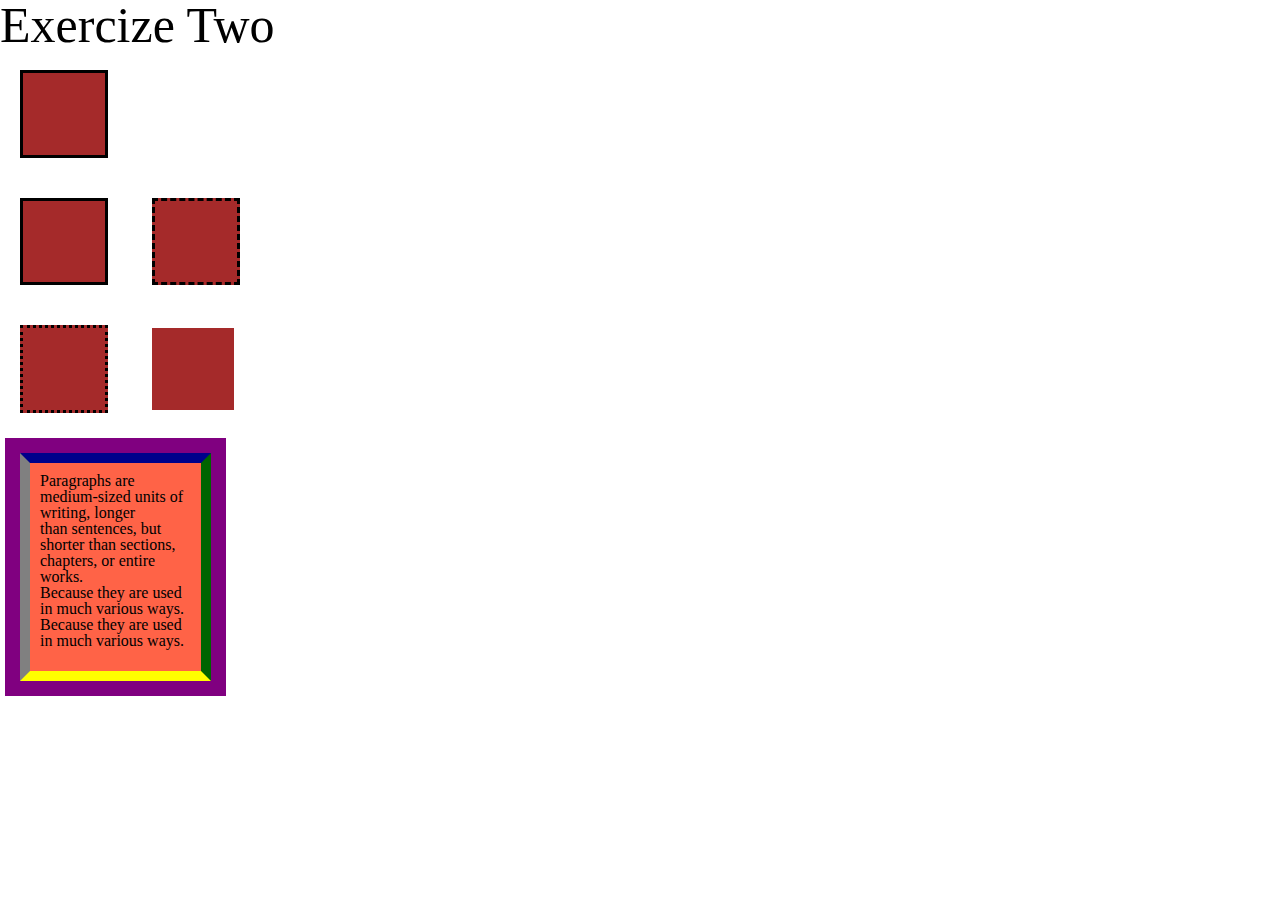
<file: block-BHaaaq/index.html>
<!DOCTYPE html>
<html lang="eng">
    <meta charset="UTF-8">
    <head> 
        <link rel="stylesheet" href="style.css">
        <title>BOX MODEL ASSIGNMENT-2</title>
    </head>
    <body>
        <h1> Exercize Two</h1>
        <section class="blank">
        <P class="a">block 1</P>
        <P class="b">block 2</P>
        <P class="c">block3</P>
        <div class="last">
        <P class="d">block 4</P>
        <P class="e">block5</P>
        </div>
        </section>
<p class="big"> Paragraphs are medium-sized units of writing, longer <br>
    than sentences, but shorter than sections, chapters, or entire works. <br>
    Because they are used in much various ways.
    Because they are used in much various ways.  </p>
 </body>
</html>
</file>
<file: block-BHaaaq/style.css>
/* http://meyerweb.com/eric/tools/css/reset/ 
   v2.0 | 20110126
   License: none (public domain)
*/

html, body, div, span, applet, object, iframe,
h1, h2, h3, h4, h5, h6, p, blockquote, pre,
a, abbr, acronym, address, big, cite, code,
del, dfn, em, img, ins, kbd, q, s, samp,
small, strike, strong, sub, sup, tt, var,
b, u, i, center,
dl, dt, dd, ol, ul, li,
fieldset, form, label, legend,
table, caption, tbody, tfoot, thead, tr, th, td,
article, aside, canvas, details, embed, 
figure, figcaption, footer, header, hgroup, 
menu, nav, output, ruby, section, summary,
time, mark, audio, video {
	margin: 0;
	padding: 0;
	border: 0;
	font-size: 100%;
	font: inherit;
	vertical-align: baseline;
}
/* HTML5 display-role reset for older browsers */
article, aside, details, figcaption, figure, 
footer, header, hgroup, menu, nav, section {
	display: block;
}
body {
	line-height: 1;
}
ol, ul {
	list-style: none;
}
blockquote, q {
	quotes: none;
}
blockquote:before, blockquote:after,
q:before, q:after {
	content: '';
	content: none;
}
table {
	border-collapse: collapse;
	border-spacing: 0;
}
p{
    width: 2px;
    height: 1.5px;
    background-color: brown;
    padding: 40px;
    font-size: 0;
}
 .a{
    border: 3px solid black;
    margin: 20px;
    display: block;

 }
 .b{
    display: inline-block;
    border: 3px solid black;
    margin: 20px;
}
.c {
    display: inline-block;
    border: 3px dashed black;
    margin: 20px;
}
.d{
    display: inline-block;
    border: 3px dotted black;
    margin: 20px;
}
.e {
    display: inline-block;
    margin: 20px;
}
.last{
    display: block;
}
.big{
    display: inline-block;
    width: 4cm;
    height: 5cm;
    background-color: tomato;
    margin: 20px;
    border-top: 10px solid darkblue;
    border-bottom: 10px solid yellow;
    border-right: 10px solid darkgreen;
    border-left: 10px solid gray;
    outline: 15px solid purple;
    font-size: medium;
    padding: 10px;
    
}
h1{
    font-size: 50px;
}
</file>
